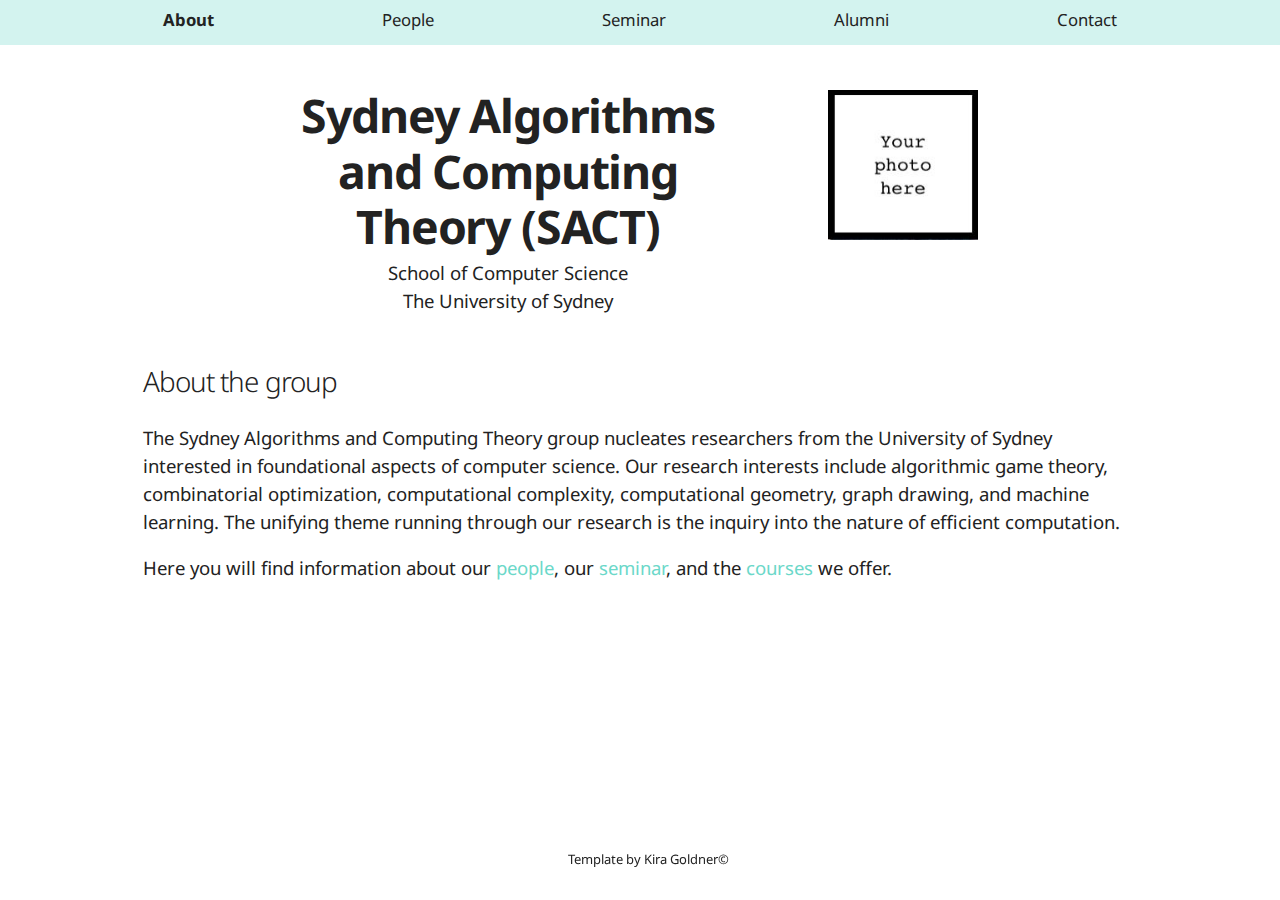
<file: index.html>
<!DOCTYPE html PUBLIC "-//W3C//DTD XHTML 1.0 Strict//EN"
   "http://www.w3.org/TR/xhtml1/DTD/xhtml1-strict.dtd">
<html xml:lang="en" xmlns="http://www.w3.org/1999/xhtml" lang="en">

<head>
	
	<title>
		Sydney Algorithms and Computing Theory (SACT)
	</title>
	<link rel="stylesheet" type="text/css" href="https://fonts.googleapis.com/css2?family=Noto+Sans:ital,wght@0,400;0,700;1,400;1,700&family=Vollkorn&display=swap">
	<link rel="stylesheet" href="main.css" type="text/css"/>
</head>

<body>

    <div class="nav">   
                <div class="on"><a href="index.html">About</a></div>        
                <div class="off"><a href="people.html">People</a></div>
                <div class="off"><a href="seminar.html">Seminar</a></div>	    
                <div class="off"><a href="alumni.html">Alumni</a></div>
	    	<div class="off"><a href="contact.html">Contact</a></div>
    </div> 
    
    <div id="empty"></div>
    
<div id="contentpane">
    
    <div id="content">

    <div id="pagetitle"> 
        
    <div id="name"><h1>Sydney Algorithms and Computing Theory (SACT)</h1>
    <p>School of Computer Science<br/>
    The University of Sydney</p></div>
    
    <div id="headerimg"><img src="logo.png" width="150px" alt="Logo"/></div>
    
    </div>
    
 

<div>
      <h4>About the group</h4>
      
      <p>The Sydney Algorithms and Computing Theory group nucleates researchers from the University of Sydney interested in foundational aspects of computer science. Our research interests include algorithmic game theory, combinatorial optimization, computational complexity, computational geometry, graph drawing, and machine learning. The unifying theme running through our research is the inquiry into the nature of efficient computation.</p>

	<p>Here you will find information about our <a href="people.html">people</a>, our <a href="seminar.html">seminar</a>, and the <a href="teaching.html">courses</a> we offer.</p>
</div>


   


    </div>


</div>

    <div id="buffer"></div>
    <div id="footer">   <div>Template by Kira Goldner&#169;</div> </div>
    <!-- If you really feel uncomfortable with giving me credit by name on your site, rather than deleting, please at lease uncomment and use the following logo credit. -->
    <!--div id="footer"><div id="logo"> <a href="https://www.kiragoldner.com/" target="_blank"><img src="https://www.kiragoldner.com/favicon.png" width="12pt"/></a></div><div>&#169; Template</div-->

  </body>


</html>
</file>
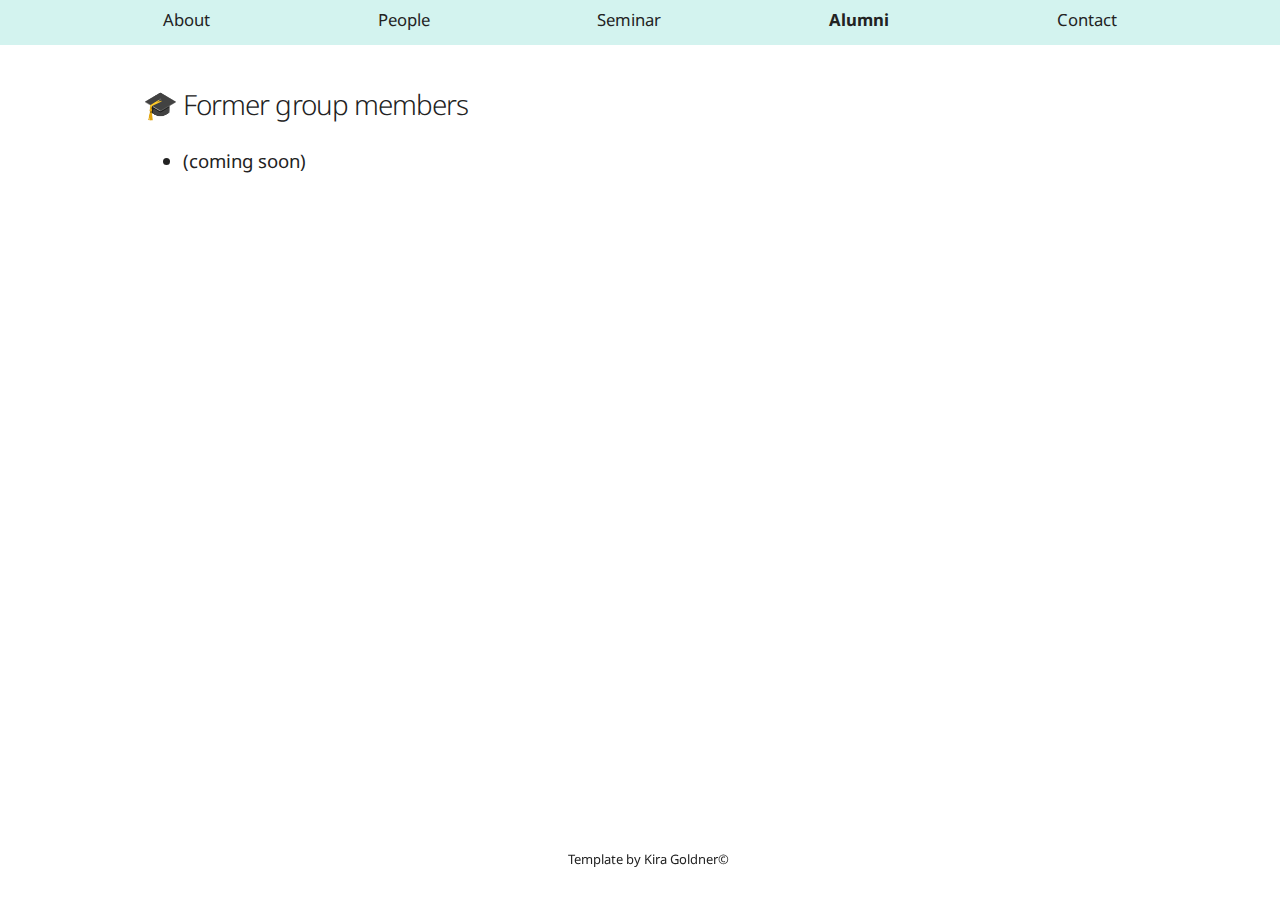
<file: alumni.html>
<!DOCTYPE html PUBLIC "-//W3C//DTD XHTML 1.0 Strict//EN"
   "http://www.w3.org/TR/xhtml1/DTD/xhtml1-strict.dtd">
<html xml:lang="en" xmlns="http://www.w3.org/1999/xhtml" lang="en">

<head>
	
	<title>
		Sydney Algorithms and Computing Theory (SACT)
	</title>
	<link rel="stylesheet" type="text/css" href="https://fonts.googleapis.com/css2?family=Noto+Sans:ital,wght@0,400;0,700;1,400;1,700&family=Vollkorn&display=swap">
	<link rel="stylesheet" href="main.css" type="text/css"/>
</head>

<body>

    <div class="nav">   
                <div class="off"><a href="index.html">About</a></div>        
                <div class="off"><a href="people.html">People</a></div>
                <div class="off"><a href="seminar.html">Seminar</a></div>	    
                <div class="on"><a href="alumni.html">Alumni</a></div>
	    	<div class="off"><a href="contact.html">Contact</a></div>
    </div> 
    
    <div id="empty"></div>

<div id="contentpane">    

    <div id="content">

      <h4>🎓 Former group members</h4>
      <p>
	      <ul>
		    <li>(coming soon)</li>
	      </ul>
      </p>


   


   </div>


</div>

    <div id="buffer"></div>
    <div id="footer">   <div>Template by Kira Goldner&#169;</div> </div>
    <!-- If you really feel uncomfortable with giving me credit by name on your site, rather than deleting, please at lease uncomment and use the following logo credit. -->
    <!--div id="footer"><div id="logo"> <a href="https://www.kiragoldner.com/" target="_blank"><img src="https://www.kiragoldner.com/favicon.png" width="12pt"/></a></div><div>&#169; Template</div-->

  </body>


</html>
</file>
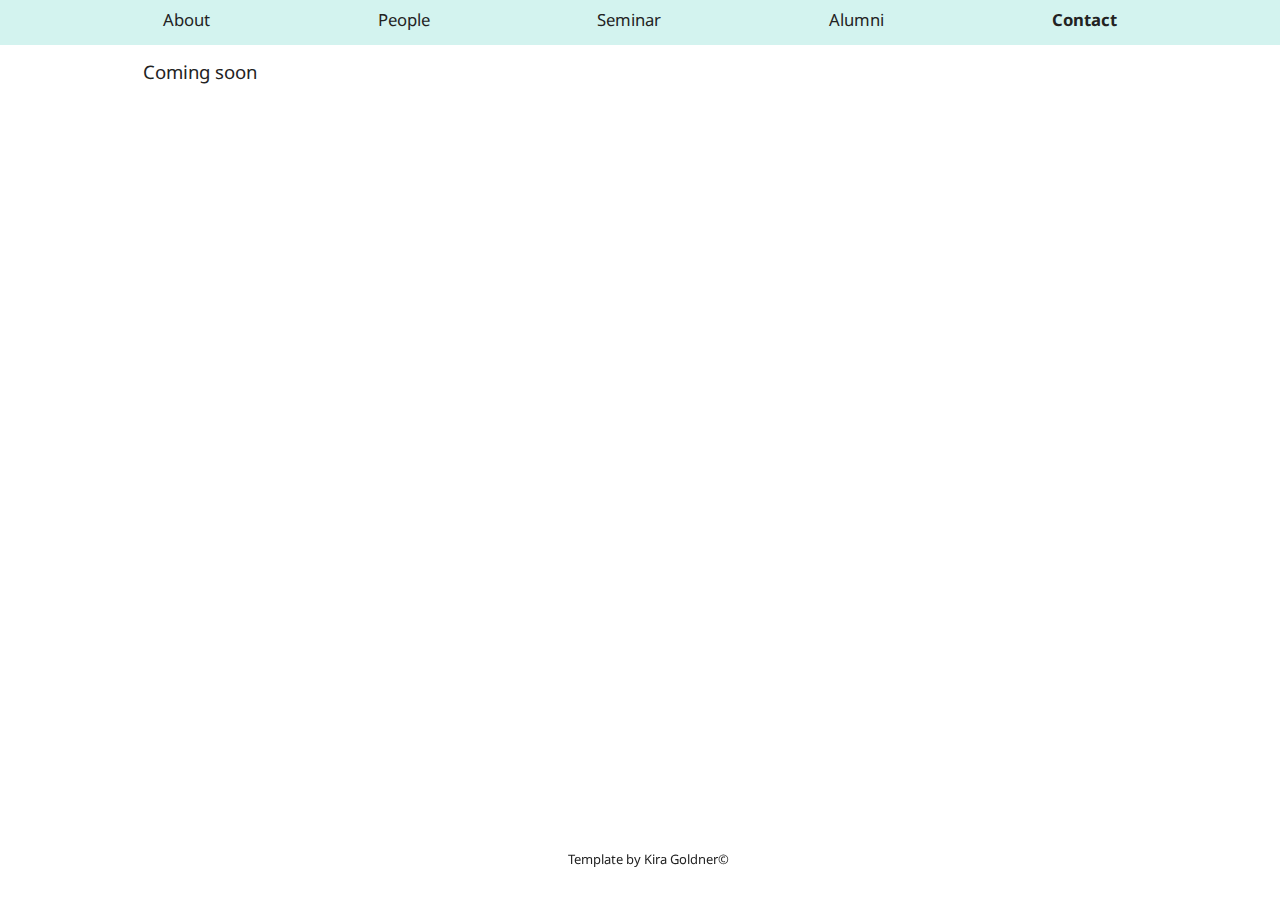
<file: contact.html>
<!DOCTYPE html PUBLIC "-//W3C//DTD XHTML 1.0 Strict//EN"
   "http://www.w3.org/TR/xhtml1/DTD/xhtml1-strict.dtd">
<html xml:lang="en" xmlns="http://www.w3.org/1999/xhtml" lang="en">

<head>
	
	<title>
		Sydney Algorithms and Computing Theory (SACT)
	</title>
	<link rel="stylesheet" type="text/css" href="https://fonts.googleapis.com/css2?family=Noto+Sans:ital,wght@0,400;0,700;1,400;1,700&family=Vollkorn&display=swap">
	<link rel="stylesheet" href="main.css" type="text/css"/>
</head>

<body>

    <div class="nav">   
                <div class="off"><a href="index.html">About</a></div>        
                <div class="off"><a href="people.html">People</a></div>
                <div class="off"><a href="seminar.html">Seminar</a></div>	    
                <div class="off"><a href="alumni.html">Alumni</a></div>
                <div class="on"><a href="contact.html">Contact</a></div>
    </div> 
    
    <div id="empty"></div>

<div id="contentpane">    

    <div id="content">

<div>
      Coming soon
</div>


   


   </div>


</div>

    <div id="buffer"></div>
    <div id="footer">   <div>Template by Kira Goldner&#169;</div> </div>
    <!-- If you really feel uncomfortable with giving me credit by name on your site, rather than deleting, please at lease uncomment and use the following logo credit. -->
    <!--div id="footer"><div id="logo"> <a href="https://www.kiragoldner.com/" target="_blank"><img src="https://www.kiragoldner.com/favicon.png" width="12pt"/></a></div><div>&#169; Template</div-->

  </body>


</html>
</file>
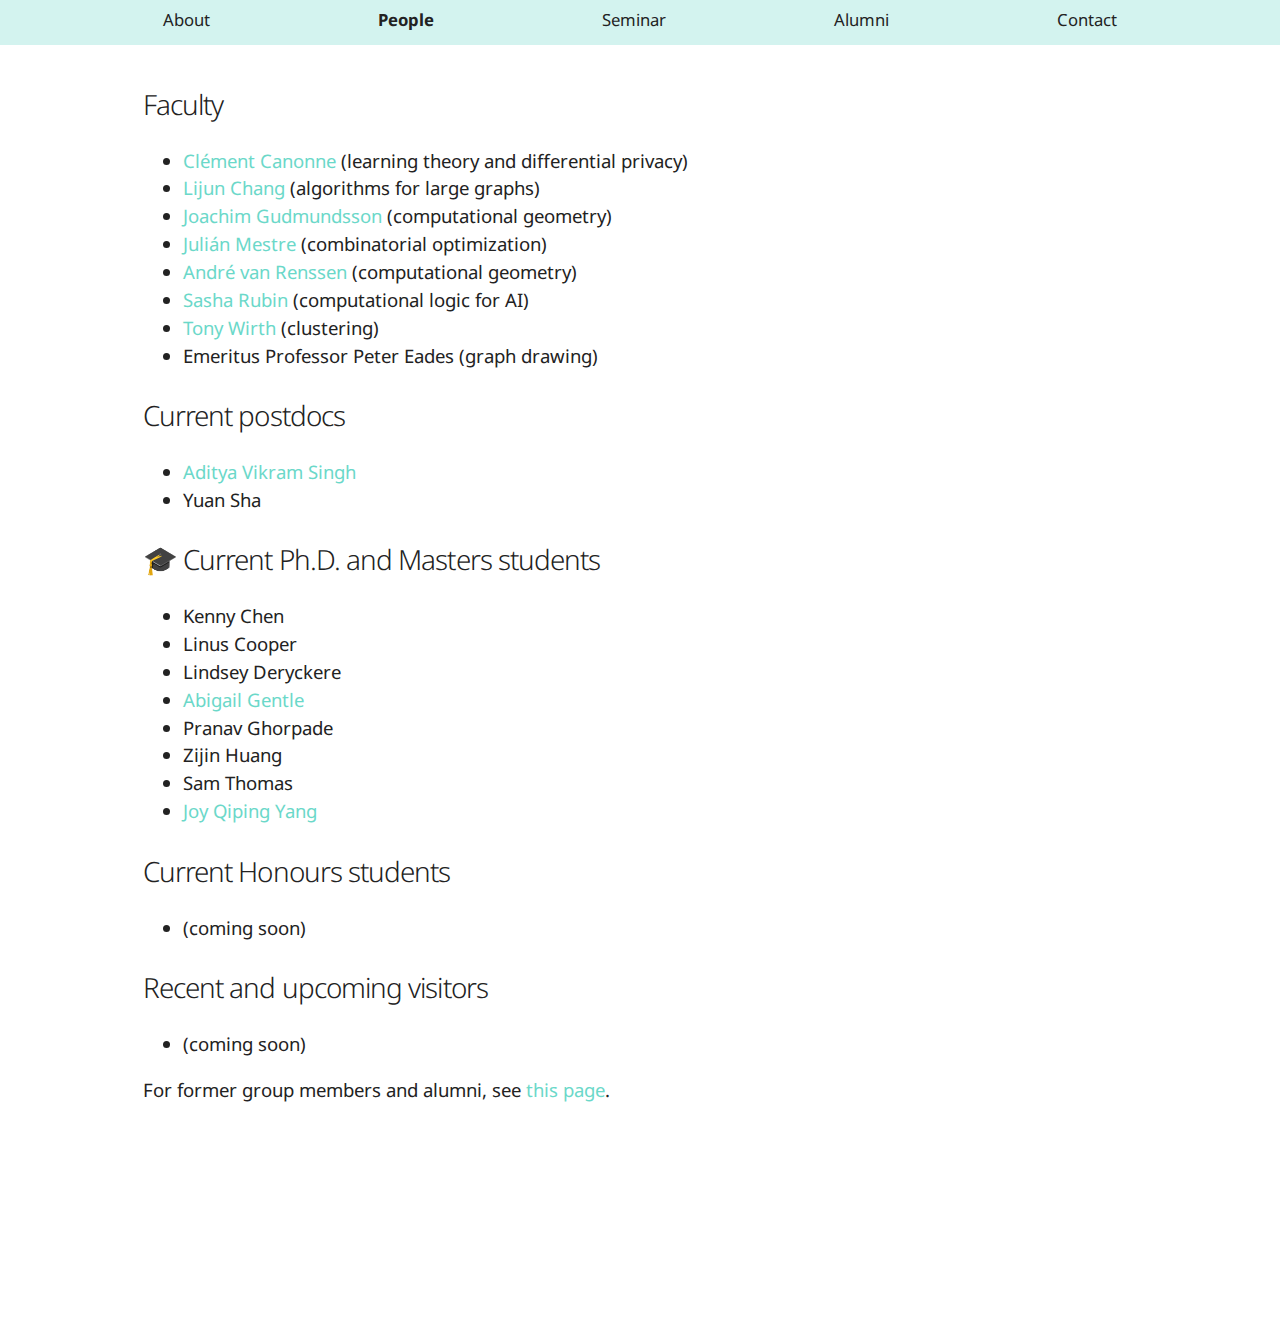
<file: people.html>
<!DOCTYPE html PUBLIC "-//W3C//DTD XHTML 1.0 Strict//EN"
   "http://www.w3.org/TR/xhtml1/DTD/xhtml1-strict.dtd">
<html xml:lang="en" xmlns="http://www.w3.org/1999/xhtml" lang="en">

<head>
	
	<title>
		Sydney Algorithms and Computing Theory (SACT)
	</title>
	<link rel="stylesheet" type="text/css" href="https://fonts.googleapis.com/css2?family=Noto+Sans:ital,wght@0,400;0,700;1,400;1,700&family=Vollkorn&display=swap">
	<link rel="stylesheet" href="main.css" type="text/css"/>
</head>

<body>

    <div class="nav">   
                <div class="off"><a href="index.html">About</a></div>        
                <div class="on"><a href="people.html">People</a></div>
                <div class="off"><a href="seminar.html">Seminar</a></div>	    
                <div class="off"><a href="alumni.html">Alumni</a></div>
	    	<div class="off"><a href="contact.html">Contact</a></div>
    </div> 
    
    <div id="empty"></div>

<div id="contentpane">    

    <div id="content">

<div>
      <h4>Faculty</h4>
      <p>
	      <ul>
		    <li><a href="https://ccanonne.github.io/" target="_blank">Cl&#233;ment Canonne</a> (learning theory and differential privacy)</li>
		    <li><a href="https://lijunchang.github.io/" target="_blank">Lijun Chang</a> (algorithms for large graphs)</li>
		    <li><a href="https://www.sydney.edu.au/engineering/about/our-people/academic-staff/joachim-gudmundsson.html" target="_blank">Joachim Gudmundsson</a> (computational geometry)</li>
		    <li><a href="https://sydney.edu.au/engineering/about/our-people/academic-staff/julian-mestre.html" target="_blank">Juli&#225;n Mestre</a> (combinatorial optimization)</li>
		    <li><a href="https://www.sydney.edu.au/engineering/about/our-people/academic-staff/andre-vanrenssen.html" target="_blank">Andr&#233; van Renssen</a> (computational geometry)</li>
		    <li><a href="https://www.sydney.edu.au/engineering/about/our-people/academic-staff/sasha-rubin.html" target="_blank">Sasha Rubin</a> (computational logic for AI)</li>
		    <li><a href="https://www.sydney.edu.au/engineering/about/our-people/academic-staff/anthony-wirth.html" target="_blank">Tony Wirth</a> (clustering)</li>
		    <li>Emeritus Professor Peter Eades (graph drawing)</li>
	      </ul>
      </p>
	
      <h4>Current postdocs</h4>
      <p>
	      <ul>
		    <li><a href="https://aditya-vs.github.io/" target="_blank">Aditya Vikram Singh</a></li>
		    <li>Yuan Sha</li>
	      </ul>
      </p>

      <h4>🎓 Current Ph.D. and Masters students</h4>
      <p>
	      <ul>
		    <li>Kenny Chen</li>
		    <li>Linus Cooper</li>
		    <li>Lindsey Deryckere</li>
		    <li><a href="https://abigailgentle.com/" target="_blank">Abigail Gentle</a></li>
		    <li>Pranav Ghorpade</li>
		    <li>Zijin Huang</li>
		    <li>Sam Thomas</li>
		    <li><a href="https://nerd-qp.github.io/" target="_blank">Joy Qiping Yang</a></li>
	      </ul>
      </p>

      <h4>Current Honours students</h4>
      <p>
	      <ul>
		    <li>(coming soon)</li>
	      </ul>
      </p>

      <h4>Recent and upcoming visitors</h4>
      <p>
	      <ul>
		    <li>(coming soon)</li>
	      </ul>
      </p>

For former group members and alumni, see <a href="alumni">this page</a>.
</div>


   


   </div>


</div>

    <div id="buffer"></div>
    <div id="footer">   <div>Template by Kira Goldner&#169;</div> </div>
    <!-- If you really feel uncomfortable with giving me credit by name on your site, rather than deleting, please at lease uncomment and use the following logo credit. -->
    <!--div id="footer"><div id="logo"> <a href="https://www.kiragoldner.com/" target="_blank"><img src="https://www.kiragoldner.com/favicon.png" width="12pt"/></a></div><div>&#169; Template</div-->

  </body>


</html>
</file>
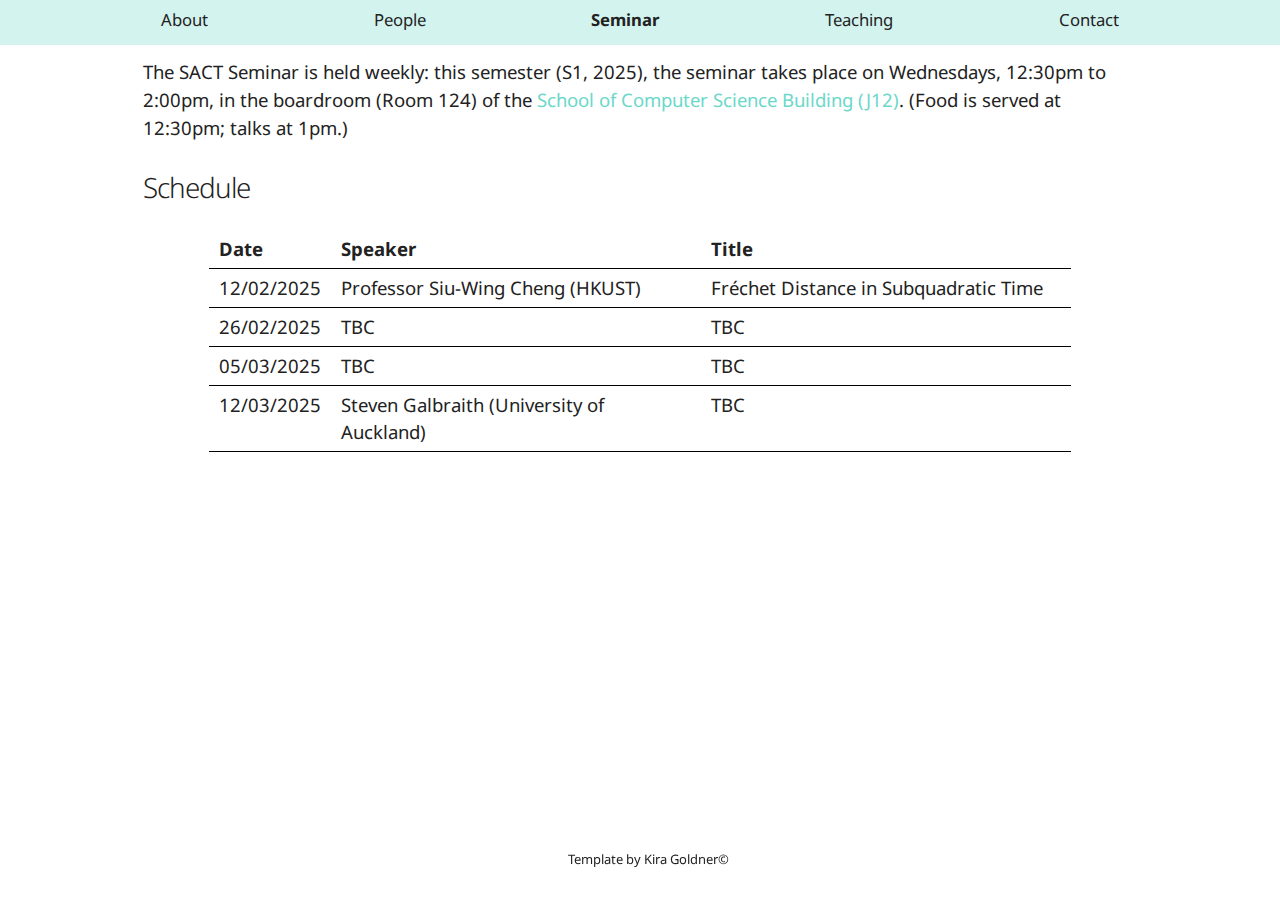
<file: seminar.html>
<!DOCTYPE html PUBLIC "-//W3C//DTD XHTML 1.0 Strict//EN"
   "http://www.w3.org/TR/xhtml1/DTD/xhtml1-strict.dtd">
<html xml:lang="en" xmlns="http://www.w3.org/1999/xhtml" lang="en">

<head>
	
	<title>
		Sydney Algorithms and Computing Theory (SACT)
	</title>
	<link rel="stylesheet" type="text/css" href="https://fonts.googleapis.com/css2?family=Noto+Sans:ital,wght@0,400;0,700;1,400;1,700&family=Vollkorn&display=swap">
	<link rel="stylesheet" href="main.css" type="text/css"/>
</head>

<body>


    <div class="nav">   
                <div class="off"><a href="index.html">About</a></div>        
                <div class="off"><a href="people.html">People</a></div>
                <div class="on"><a href="seminar.html">Seminar</a></div>	    
                <div class="off"><a href="teaching.html">Teaching</a></div>
	    	<div class="off"><a href="contact.html">Contact</a></div>
    </div> 
    
    <div id="empty"></div>

<div id="contentpane">   

    <div id="content"> 

<div>

The SACT Seminar is held weekly: this semester (S1, 2025), the seminar takes place on <strong></strong>Wednesdays, 12:30pm to 2:00pm, in the boardroom (Room 124) of the <a href="https://maps.app.goo.gl/GHudid7JmYGzHaCs6" target="_blank">School of Computer Science Building (J12)</a>. (Food is served at 12:30pm; talks at 1pm.)
      <h4>Schedule</h4>
      
      <p>
      <table class="rg" style="margin-left:auto; margin-right:auto;">
      <tr>
        <th style="width: 100px;">Date</th>
        <th style="width: 350px;">Speaker</th>
        <th style="width: 350px;">Title</th>
      </tr>
      <tr>
        <td>12/02/2025</td>
        <td>Professor Siu-Wing Cheng (HKUST)</td>
        <td>Fr&#233;chet Distance in Subquadratic Time</td>
      </tr>
      <tr>
        <td>26/02/2025</td>
        <td>TBC</td>
        <td>TBC</td>
      </tr>
      <tr>
        <td>05/03/2025</td>
        <td>TBC</td>
        <td>TBC</td>
      </tr>
      <tr>
        <td>12/03/2025</td>
        <td>Steven Galbraith (University of Auckland)</td>
        <td>TBC</td>
      </tr>
      </table>
      
</div>

   


    </div>


</div>

    <div id="buffer"></div>
    <div id="footer">   <div>Template by Kira Goldner&#169;</div> </div>
    <!-- If you really feel uncomfortable with giving me credit by name on your site, rather than deleting, please at lease uncomment and use the following logo credit. -->
    <!--div id="footer"><div id="logo"> <a href="https://www.kiragoldner.com/" target="_blank"><img src="https://www.kiragoldner.com/favicon.png" width="12pt"/></a></div><div>&#169; Template</div-->
    
  </body>


</html>
</file>
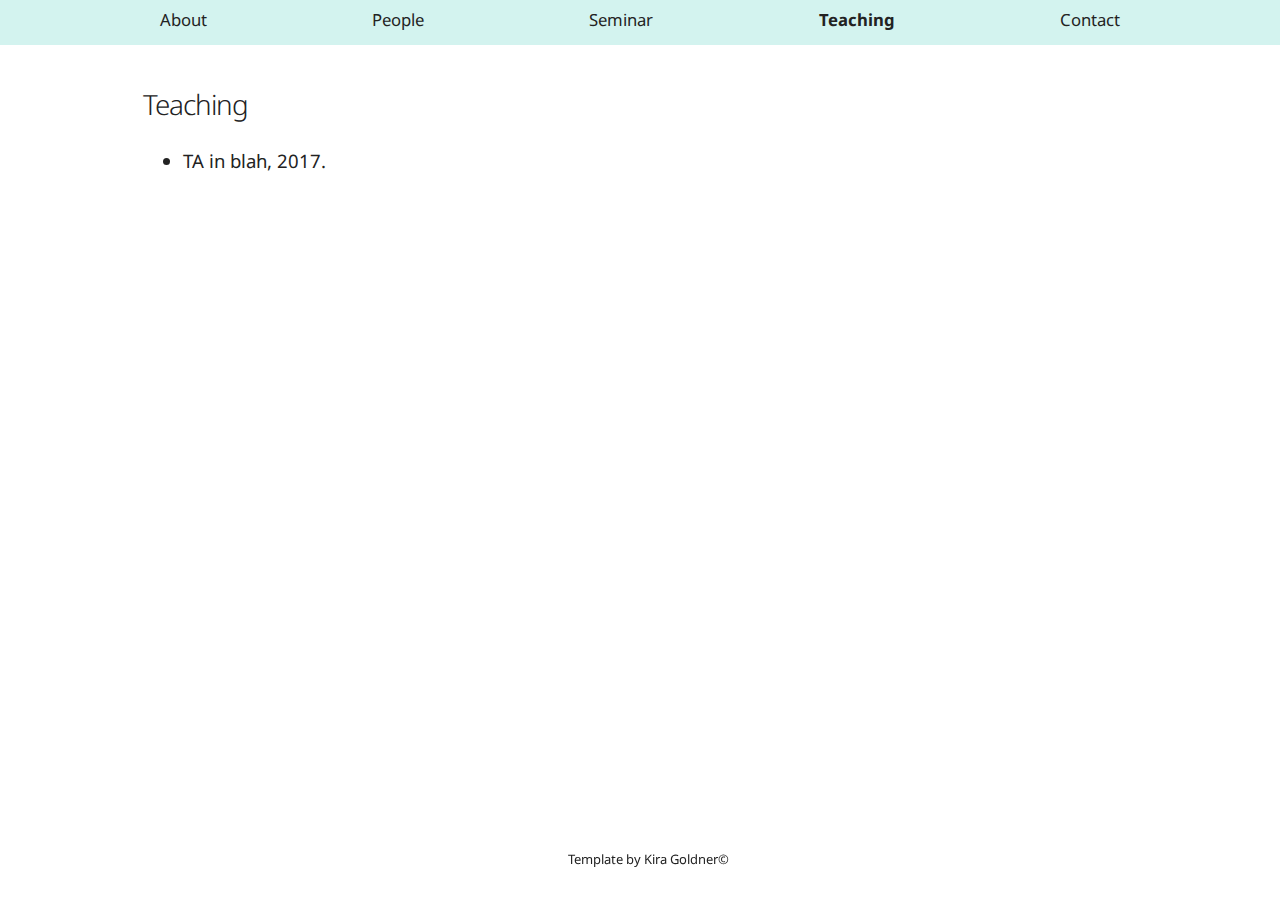
<file: teaching.html>
<!DOCTYPE html PUBLIC "-//W3C//DTD XHTML 1.0 Strict//EN"
   "http://www.w3.org/TR/xhtml1/DTD/xhtml1-strict.dtd">
<html xml:lang="en" xmlns="http://www.w3.org/1999/xhtml" lang="en">

<head>
	
	<title>
		Sydney Algorithms and Computing Theory (SACT)
	</title>
	<link rel="stylesheet" type="text/css" href="https://fonts.googleapis.com/css2?family=Noto+Sans:ital,wght@0,400;0,700;1,400;1,700&family=Vollkorn&display=swap">
	<link rel="stylesheet" href="main.css" type="text/css"/>
</head>

<body>

    <div class="nav">   
                <div class="off"><a href="index.html">About</a></div>        
                <div class="off"><a href="people.html">People</a></div>
                <div class="off"><a href="seminar.html">Seminar</a></div>	    
                <div class="on"><a href="teaching.html">Teaching</a></div>
	    	<div class="off"><a href="contact.html">Contact</a></div>
    </div> 
    
    <div id="empty"></div>

<div id="contentpane">    

    <div id="content">

<div>
      <h4>Teaching</h4>
      
      <p>
      <ul>
      <li>TA in blah, 2017.</li>
      </ul>
      </p>
</div>


   


   </div>


</div>

    <div id="buffer"></div>
    <div id="footer">   <div>Template by Kira Goldner&#169;</div> </div>
    <!-- If you really feel uncomfortable with giving me credit by name on your site, rather than deleting, please at lease uncomment and use the following logo credit. -->
    <!--div id="footer"><div id="logo"> <a href="https://www.kiragoldner.com/" target="_blank"><img src="https://www.kiragoldner.com/favicon.png" width="12pt"/></a></div><div>&#169; Template</div-->

  </body>


</html>
</file>
<file: main.css>
html {
  font-size: 72.5%; }

body {
    -webkit-animation-delay: 0.1s;
    -webkit-animation-name: fontfix;
    -webkit-animation-duration: 0.1s;
    -webkit-animation-iteration-count: 1;
    -webkit-animation-timing-function: linear;
    font-size: 1.6em; /* currently ems cause chrome bug misinterpreting rems on body element */
    line-height: 1.7;
    font-weight: 400;
    font-family: "Noto Sans", sans-serif;
    color: #222; 
}

@-webkit-keyframes fontfix {
    from { opacity: 1; }
    to   { opacity: 1; }
}

h1, h2, h3, h4, h5, h6 {
  margin-top: 0;
  margin-bottom: 2rem;
  font-weight: 300; }
h1 { font-size: 4.0rem; line-height: 1.2;  letter-spacing: -.1rem;}
h2 { font-size: 3.6rem; line-height: 1.25; letter-spacing: -.1rem; }
h3 { font-size: 3.0rem; line-height: 1.3;  letter-spacing: -.1rem; }
h4 { font-size: 2.4rem; line-height: 1.35; letter-spacing: -.08rem; margin-top:2.4rem;}
h5 { font-size: 1.8rem; line-height: 1.5;  letter-spacing: -.05rem; }
h6 { font-size: 1.5rem; line-height: 1.6;  letter-spacing: 0; }

div#headpane {

    position:relative;
    margin-left:auto;
    margin-right:auto;
    margin-top:40px;
    height:auto;
    width: 950px;
}

div#contentpane {
    
    position:relative;
    margin-top: -10px;
    margin-left:auto;
    margin-right:auto;
    padding-bottom: 100px;
    color: #222222;
    font-size:100%;
    width: 85%; 
    background-color: #FFFFFF;
    clear: both;
    line-height: 150%;
    z-index: 1;
}

div#content {
    position: relative;
    top: 20px;
    margin-left:40px;
    margin-right:40px;
    width: auto;
}

div#pagetitle{
    
    text-align:left;
    margin-top: 3%;
    /*margin-left: 10%;*/
    margin-left: auto;
    margin-right: auto;
    width: 700px;
    margin-bottom: 3%; /*previously 4*/
    display: flex;
    justify-content: center;
}

#headerimg {
    margin-left: 100px;
    border: 2px solid #FFFFFF;
    width: 150px;
    height: 150px;
    margin-bottom: 10px;
    margin-right: 10px;
}

#name {
    vertical-align: top;
    text-align: center;
}

p {
    height: auto;
    margin: 0;
    margin-bottom: 1em;
}

h1{
    color: #222222;     
    font-weight: bold;
    margin: 0% 0% 1% 0%;
}

h2{
    color: #222222;
    margin: -1% 0%;
    font-weight: bold;
}

h3 {
    font-weight: bold;
}

h1 > a{
    color: #222222;
    text-decoration: none;
    font-weight: bold;
}

h1>a:hover {
    color: #222222;
    text-decoration: none;
    font-weight: bold;
}

#footer {
    margin: 30px 0px;
    text-align: center;
    position: fixed;
    bottom: 0px;
    font-size:70%;
    width: 100%;
    color: #222222;
    z-index: 0;
    display: flex;
    justify-content: center;
    align-items: flex-start;    
}

#footer a:hover, #contentpane a:hover {
    color: #40A596;
}

hr {
    color: #222222;
    height = 1px;
}

a {
    color: #6BD8C9;  
    text-decoration: none;
    /*font-weight: normal;*/
}

table ol {
    margin: 0%;
    margin-left: -1.3em;
}

.rg {
    border-collapse: collapse;
    text-align:left;
    vertical-align: top;
}

.rg table, .rg th, .rg td{
    border-bottom: 1px solid black;
    border-collapse: collapse;
    vertical-align: top;
}

.rg th, .rg td {
    padding: 5px 10px;
}

.paper {
  margin-bottom: 20px 
}

.paper p {
  margin-bottom: 2px 
}
  
.divider {
    height: 2px;
    border: #222222;    
    background-color: #222222;  
    margin-top: 3.2rem;  
    margin-bottom: 2.4rem;  
  }
  
.nav {
    width: 100%;
    background-color: #d3f3ef; 
    border-color: #d3f3ef;
    color: #222222;
    margin-top: -13px;
    margin-left: -8px;
    margin-bottom: 20px;
    text-align: center;
    font-size: 90%;
    position: fixed;
    z-index: 2;
    display: flex;
    justify-content: space-evenly;
    align-items: center;    
    height: 50px;
}

.nav div {
    padding: 0px 5px;
}

.nav a {
    color: #222222;
}

.nav a:hover {
    color: #40A596;
}

#empty {
    width: 100%;
    height: 40px;
}

.on {
    font-weight: bold;
}

#buffer {
    width: 100%;
    height: 140px;
    z-index: 0;
}

#logo {
    height: 15pt;
    margin-right: 2px;
    margin-left: 5px;
    padding-top: 2px;
}
</file>
